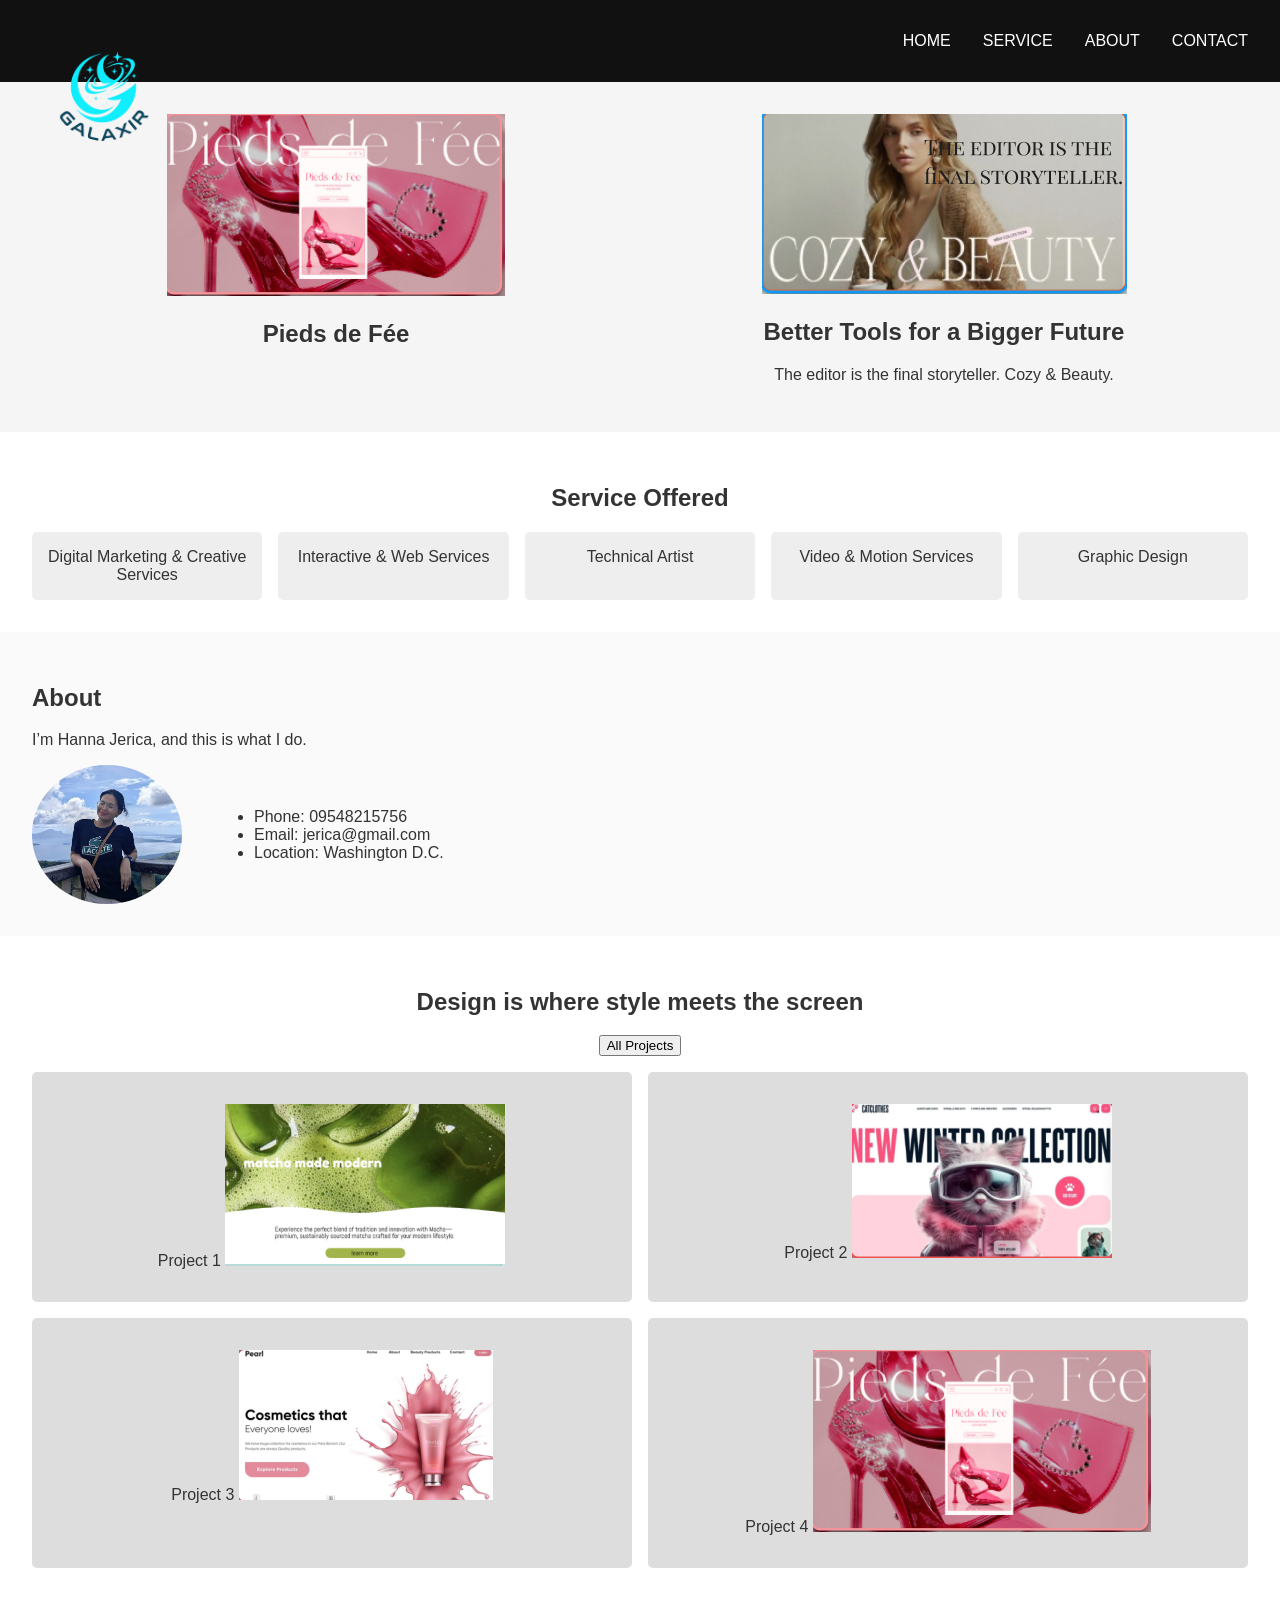
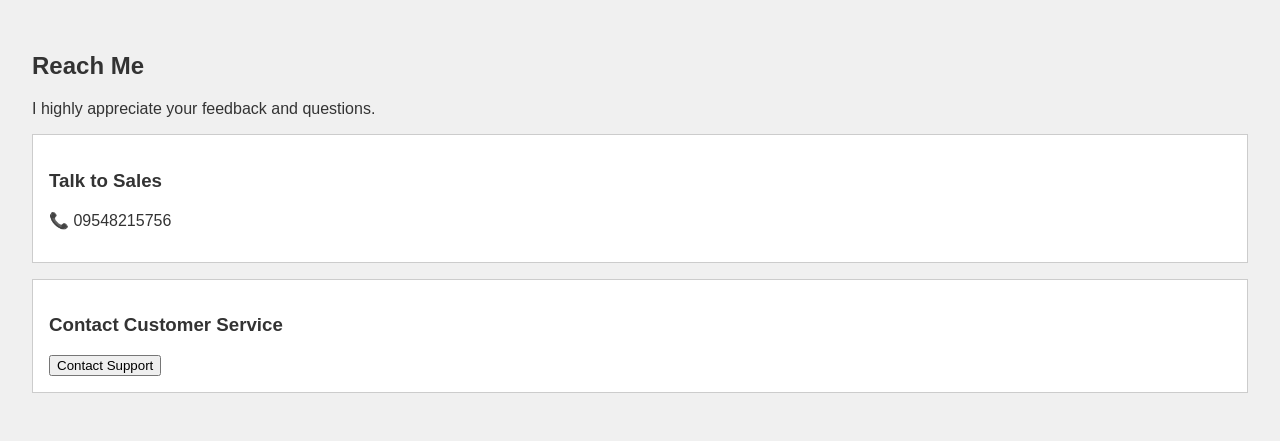
<file: index.html>
<!DOCTYPE html>
<html lang="en">
<head>
  <meta charset="UTF-8">
  <meta name="viewport" content="width=device-width, initial-scale=1.0">
  <title>Galaxy Portfolio</title>
  <link rel="stylesheet" href="style.css">
</head>
<body>
  <!-- Navigation -->
  <header>
  <div class="logo">
    <img src="logo 2.png" alt="Galaxy Logo">
    <span>GALAXY</span>
  </div>
  <nav>
    <ul>
      <li><a href="#home">HOME</a></li>
      <li><a href="#service">SERVICE</a></li>
      <li><a href="#about">ABOUT</a></li>
      <li><a href="#contact">CONTACT</a></li>
    </ul>
  </nav>
</header>


  <!-- Hero / Feature Work -->
  <section id="home" class="hero">
    <div class="feature">
      <img src="pic 1.png" alt="Pieds de Fee">
      <h2>Pieds de Fée</h2>
    </div>
    <div class="feature">
        <img src="pic2.png" alt="">
      <h2>Better Tools for a Bigger Future</h2>
      <p>The editor is the final storyteller. Cozy & Beauty.</p>

    </div>
  </section>

  <!-- Services -->
  <section id="service" class="services">
    <h2>Service Offered</h2>
    <div class="service-grid">
      <div class="service-box">Digital Marketing & Creative Services</div>
      <div class="service-box">Interactive & Web Services</div>
      <div class="service-box">Technical Artist</div>
      <div class="service-box">Video & Motion Services</div>
      <div class="service-box">Graphic Design</div>
    </div>
  </section>

  
  <section id="about" class="about">
    <h2>About</h2>
    <p>I’m Hanna Jerica, and this is what I do.</p>
    <div class="profile">
      <img src="pic3.png" alt="Hanna Jerica">
      <ul>
        <li>Phone: 09548215756</li>
        <li>Email: jerica@gmail.com</li>
        <li>Location: Washington D.C.</li>
      </ul>
    </div>
  </section>

  <!-- Projects -->
  <section id="projects" class="projects">
    <h2>Design is where style meets the screen</h2>
    <button>All Projects</button>
    <div class="project-grid">
      <div class="project">Project 1
          <img src="pic4.png" alt="">
      </div>
      <div class="project">Project 2
        <img src="pic 5.png" alt="">
      </div>
      <div class="project">Project 3
        <img src="pic 6.png" alt="">
      </div>
      <div class="project">Project 4
        <img src="pic 1 copy.png" alt="">
      </div>
    </div>
  </section>

  <!-- Contact -->
  <section id="contact" class="contact">
    <h2>Reach Me</h2>
    <p>I highly appreciate your feedback and questions.</p>
    <div class="contact-box">
      <h3>Talk to Sales</h3>
      <p>📞 09548215756</p>
    </div>
    <div class="contact-box">
      <h3>Contact Customer Service</h3>
      <button>Contact Support</button>
    </div>
  </section>
</body>
</html>
</file>
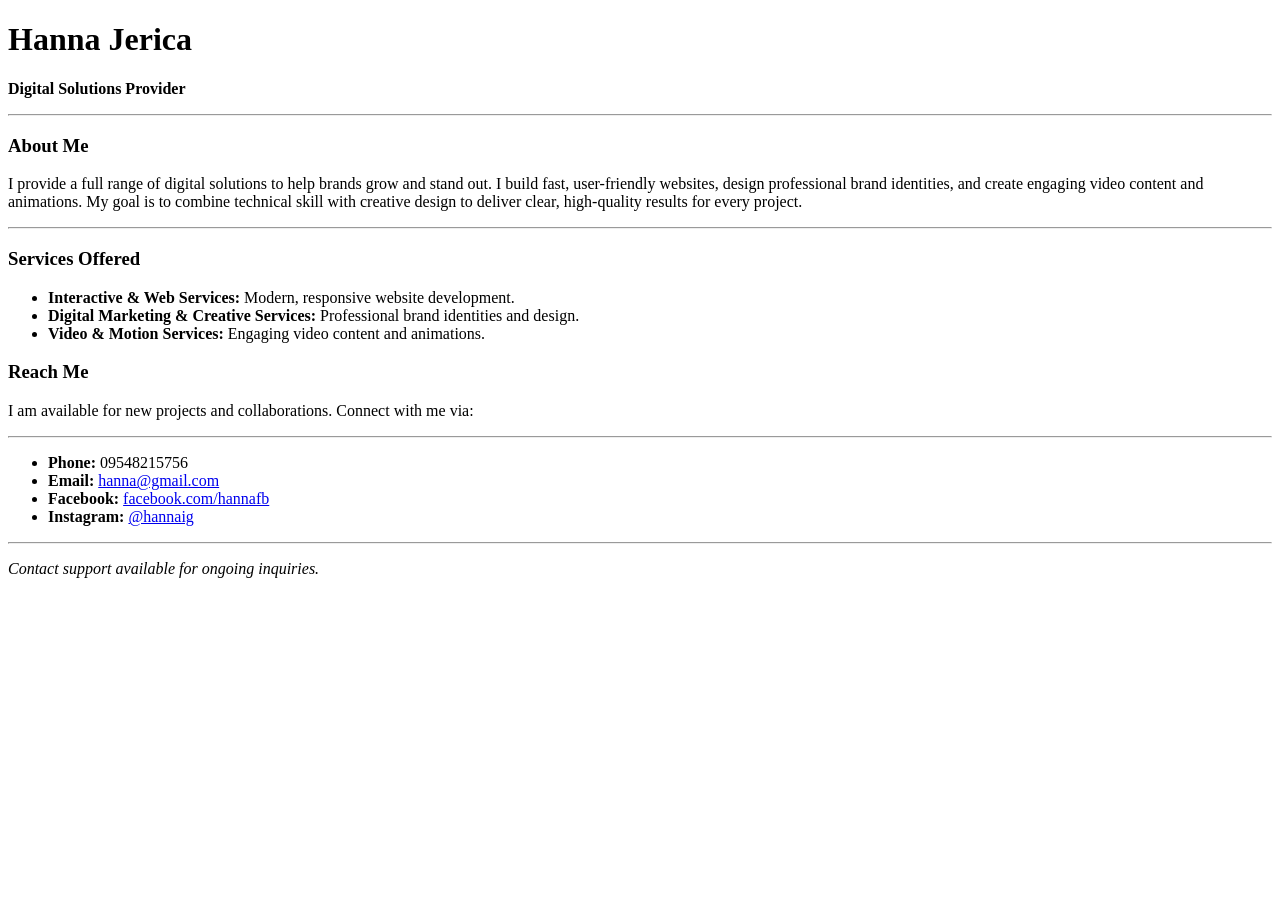
<file: portfolio.html>
<!DOCTYPE html>
<html>
<head>
    <title>Hanna Jerica | Digital Solutions Portfolio</title>
</head>
<body>

    <header>
        <h1>Hanna Jerica</h1>
        <p><strong>Digital Solutions Provider</strong></p>
        <hr>
    </header>

    
        <h3>About Me</h2>
        <p>
            I provide a full range of digital solutions to help brands grow and stand out. 
            I build fast, user-friendly websites, design professional brand identities, 
            and create engaging video content and animations. My goal is to combine 
            technical skill with creative design to deliver clear, high-quality results 
            for every project.
        </p>
    <hr>
        <h3>Services Offered</h2>
        <ul>
            <li><strong>Interactive & Web Services:</strong> Modern, responsive website development.</li>
            <li><strong>Digital Marketing & Creative Services:</strong> Professional brand identities and design.</li>
            <li><strong>Video & Motion Services:</strong> Engaging video content and animations.</li>
        </ul>
 
        <h3>Reach Me</h2>
        <p>I am available for new projects and collaborations. Connect with me via:</p>
    <hr>    
        <ul>
            <li><strong>Phone:</strong> 09548215756</li>
            <li><strong>Email:</strong> <a href="mailto:hanna@gmail.com">hanna@gmail.com</a></li>
            <li><strong>Facebook:</strong> <a href="https://facebook.com/hannafb" target="_blank">facebook.com/hannafb</a></li>
            <li><strong>Instagram:</strong> <a href="https://instagram.com/hannaig" target="_blank">@hannaig</a></li>
        </ul>
    <hr>
        <p><em>Contact support available for ongoing inquiries.</em></p>

</body>
</html>
</file>
<file: style.css>
body {
  font-family: Arial, sans-serif;
  margin: 0;
  padding: 0;
  background: #fff;
  color: #333;
}

header {
  display: flex;
  justify-content: space-between;
  align-items: center;
  background: #111;
  color: #fff;
  padding: 1rem 2rem;
  height: fit-content;
}

header .logo {
  font-weight: bold;
    font-size: 1.2px;
    width: 15px;
    height: 15px;
    padding: 10px;
}

header .logo img{
    height: 120px;
}

nav ul {
  list-style: none;
  display: flex;
  gap: 2rem;
}

nav a {
  color: #fff;
  text-decoration: none;
  font-weight: ;
}

.hero {
  display: flex;
  justify-content: space-around;
  padding: 2rem;
  background: #f5f5f5;
}

.feature {
  width: 45%;
  text-align: center;
}

.feature img {
  max-width: 100%;
  height: auto;
}

.services {
  padding: 2rem;
  text-align: center;
}

.service-grid {
  display: grid;
  grid-template-columns: repeat(auto-fit, minmax(200px, 1fr));
  gap: 1rem;
  margin-top: 1rem;
}

.service-box {
  background: #eee;
  padding: 1rem;
  border-radius: 5px;
}

.about {
  padding: 2rem;
  background: #fafafa;
}

.profile {
  display: flex;
  align-items: center;
  gap: 2rem;
}

.profile img {
  width: 150px;
  border-radius: 50%;
}

.projects {
  padding: 2rem;
  text-align: center;
}

.project-grid {
  display: grid;
  grid-template-columns: repeat(2, 1fr);
  gap: 1rem;
  margin-top: 1rem;
}

.project {
  background: #ddd;
  padding: 2rem;
  border-radius: 5px;
}

.contact {
  padding: 2rem;
  background: #f0f0f0;
}

.contact-box {
  margin: 1rem 0;
  padding: 1rem;
  background: #fff;
  border: 1px solid #ccc;
}
</file>
